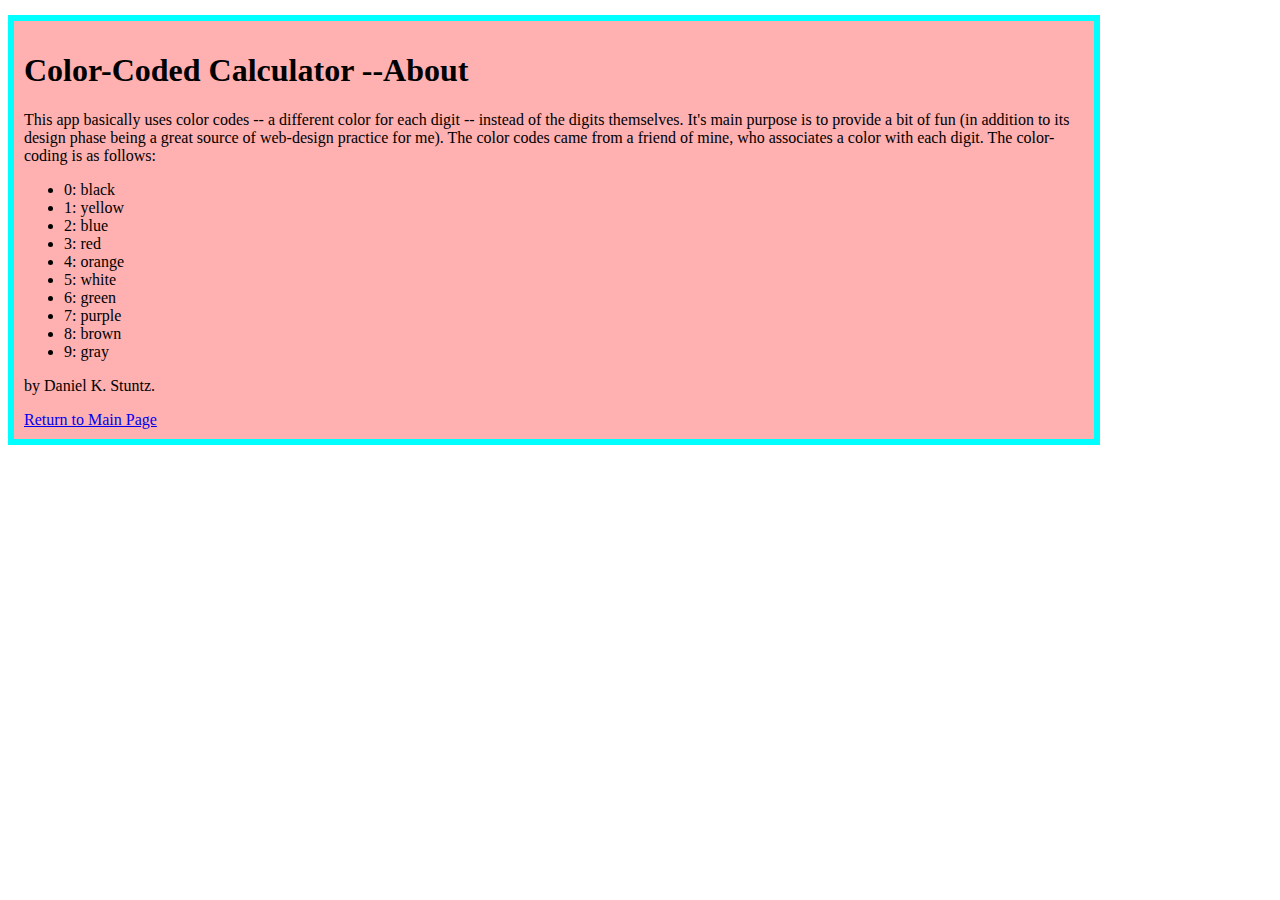
<file: about.html>
<!DOCTYPE html>
<html lang="en">
<head>

  <!-- Basic Page Needs
  –––––––––––––––––––––––––––––––––––––––––––––––––– -->
  <meta charset="UTF-8">
  <title>Color-Coded Calculator</title>


  
  <!-- Mobile Specific Metas
  ––––––––––––––––––––––––––––––––––––––––––––––––––
  <meta name="viewport" content="width=device-width, initial-scale=1">

  <!-- FONT
  ––––––––––––––––––––––––––––––––––––––––––––––––––
  <link href="//fonts.googleapis.com/css?family=Raleway:400,300,600" rel="stylesheet" type="text/css">

  <!-- CSS
  –––––––––––––––––––––––––––––––––––––––––––––––––– -->


  <!-- Favicon
  –––––––––––––––––––––––––––––––––––––––––––––––––– -->
  <!--<link rel="icon" type="image/png" href="images/xxxxx.png">   -->
  <link rel="stylesheet" type="text/css" href="css/Color-CodeCalc.css">
	<style>

	</style>
</head>


<body>


  <!--
  –––––––––––––––––––––––––––––––––––––––––––––––––– -->
	<main>
		<h1>Color-Coded Calculator --About</h1>
		
		<p>
		This app basically uses color codes -- a different color for each digit -- instead of the digits themselves.
		It's main purpose is to provide a bit of fun (in addition to its design phase being a great source of web-design practice for me).
		
		The color codes came from a friend of mine, who associates a color with each digit.
		
		The color-coding is as follows:
		</p>
		
		<ul>
			<li>0: black</li>
			<li>1: yellow</li>
			<li>2: blue</li>
			<li>3: red</li>
			<li>4: orange</li>
			<li>5: white</li>	
			<li>6: green</li>	
			<li>7: purple</li>	
			<li>8: brown</li>	
			<li>9: gray</li>	
		</ul>

		<p> by Daniel K. Stuntz.</p>
		<a href="index.html"> Return to Main Page </a>
	</main>
 

<!-- End Document
  –––––––––––––––––––––––––––––––––––––––––––––––––– -->
</body>
</html>
</file>
<file: css/Color-CodeCalc.css>
/* Color-coded digit buttons
–––––––––––––––––––––––––––––––––––––––––––––––––– */
main {

	position: relative;

	padding: 10px;
	margin-top: 15px;

	border-style: solid;
	border-width: 6px;
	border-color: #00FFFF;

	background-color: #FFB0B0;

	max-width: 1060px;
}
.left-side, .right-side {
	vertical-align: top;
	display: inline-block;
	margin: 15px;
	overflow: hidden;
	padding: 10px;
	border-style: solid;
	border-width: 2px;

	}


.left-side {
	border-color: #0000FF;
	background-color: #E8E8FF;
	max-width: 500px;
}

.right-side {
	position: relative;
  display: inline-block;
	border-color: #808010;
	background-color: #FFFF80;
	max-width: 530px;
}

.digit-key-panel {
	position: relative;
	margin: 10px;
	border-style: solid;
	border-width: 2px;
	border-color: #484880;
	padding: 10px;

	background-color: #D8D8FF;
	border-color: #404040;
	/* width: 35%; */

}

#dec-point {
	font-size: 72px;
	background: transparent;
	border-style: solid;
	border-width: 1px;
	border-color: black;
	margin: 6px auto;
}
.op-key-panel {
	position: relative;
	margin: 10px;
	padding: 10px;
	border-style: solid;
	border-width: 2px;
	border-color: #00D000;


	background-color: #D8FFD8;

	/*width: 35%; */
	}

.digit-key-panel input {
	width: 60px;
	height: 80px;

}

#digit0 {background-color: black;}
#digit1 {background-color: #F6F308;}
#digit2 {background-color: #1C1FF8;}
#digit3 {background-color: #FA060B;}
#digit4 {background-color: #FE730E;}
#digit5 {background-color: white;}
#digit6 {background-color: #09F808;}
#digit7 {background-color: #C405F9;}
#digit8 {background-color: #975405;}
#digit9 {background-color: #87878C;}

.operand-frames {

}
.cc-number-wrapper {
	position: relative;
	padding-left: 40px;

}
.operand-frames ul {
	width: 375px;
	height: 50px;
	margin: 10px;
	background-color: #A8FFFF;
	border-style: solid;
	border-width: 1px;
	border-color: #208080;
	padding: 3px 10px 3px 10px;
}

.cc-number-wrapper hr {
	    margin-left: 10px;
	    margin-right: 10px;
		margin-bottom: 15px;

	    border-width: 1px;
	    border-color: black;
	}

#operand1 {

}

.operand-frames li {
	display: inline;
}

.operand-frames img {
	height: 100%;
	margin: 2px;
}

#operand2 {

}

.op-key {
	width: 60px;
	height: 40px;
	margin: 7px;
	font-size: 30px;
}

#get-result {
	width: 150px;
	margin: 10px;
	font-size: 36;

	/*left: 50%; */
}

.calc-sign {
	position: absolute;
	left: 5px;
	top: 3px;
}

.calc-sign p {
		margin: 0;
		font-size: 36px;
		font-weight: bold;
}

#clear-calc {
	margin: 10px;

}

.active-operand {
	border-width: 3px;
}
.floated-to-right {
  text-align: right;
}
</file>
